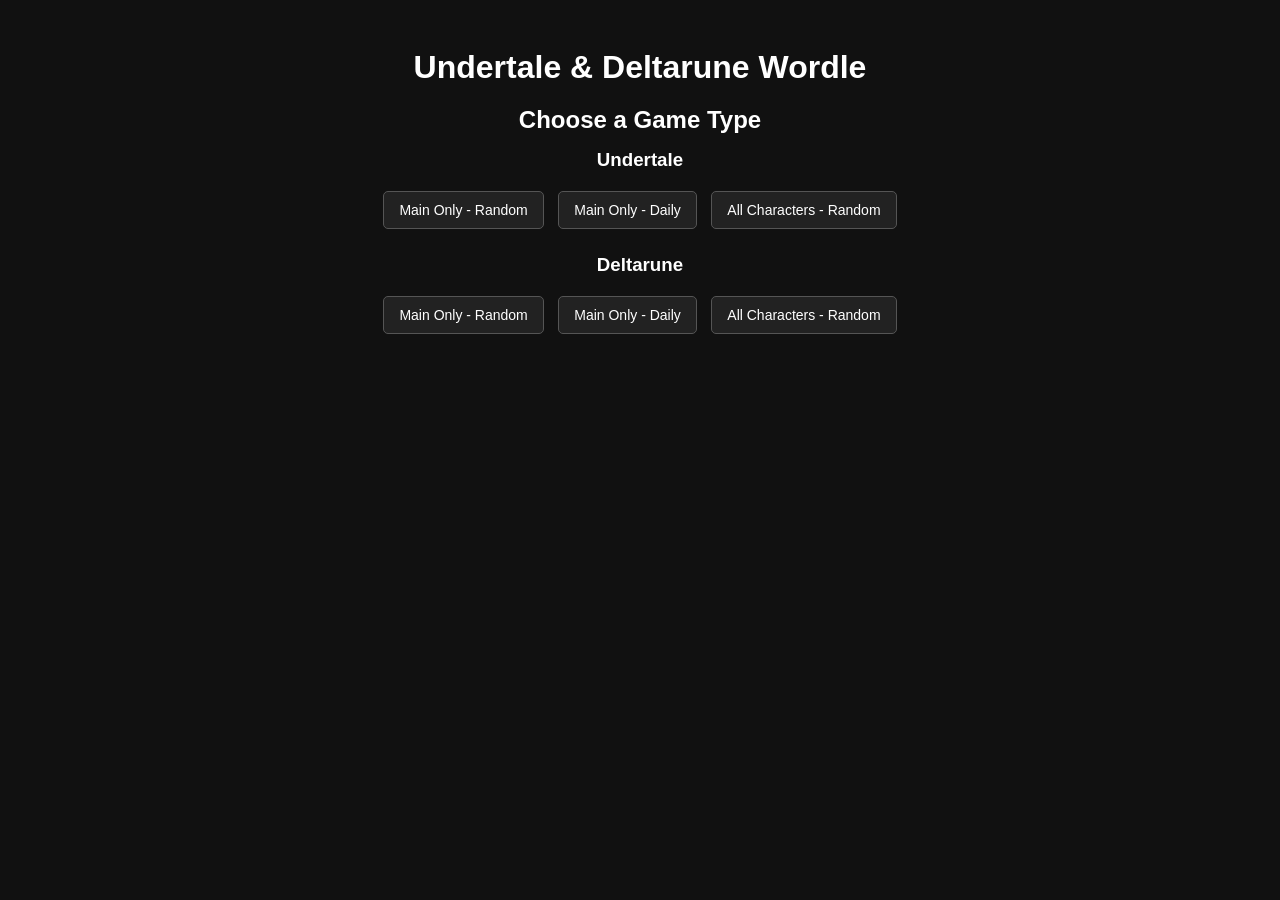
<file: index.html>
<!DOCTYPE html>
<html lang="en">
<head>
<meta charset="UTF-8">
<meta name="viewport" content="width=device-width, initial-scale=1.0">
<title>Undertale & Deltarune Wordle</title>
<link rel="stylesheet" href="css/style.css">
</head>
<body>
<h1>Undertale & Deltarune Wordle</h1>
<h2>Choose a Game Type</h2>

<h3>Undertale</h3>
<div class="button-group">
  <button onclick="location.href='undertale.html?mode=main&type=random'">Main Only - Random</button>
  <button onclick="location.href='undertale.html?mode=main&type=daily'">Main Only - Daily</button>
  <button onclick="location.href='undertale.html?mode=all&type=random'">All Characters - Random</button>
</div>

<h3>Deltarune</h3>
<div class="button-group">
  <button onclick="location.href='deltarune.html?mode=main&type=random'">Main Only - Random</button>
  <button onclick="location.href='deltarune.html?mode=main&type=daily'">Main Only - Daily</button>
  <button onclick="location.href='deltarune.html?mode=all&type=random'">All Characters - Random</button>
</div>
</body>
</html>
</file>
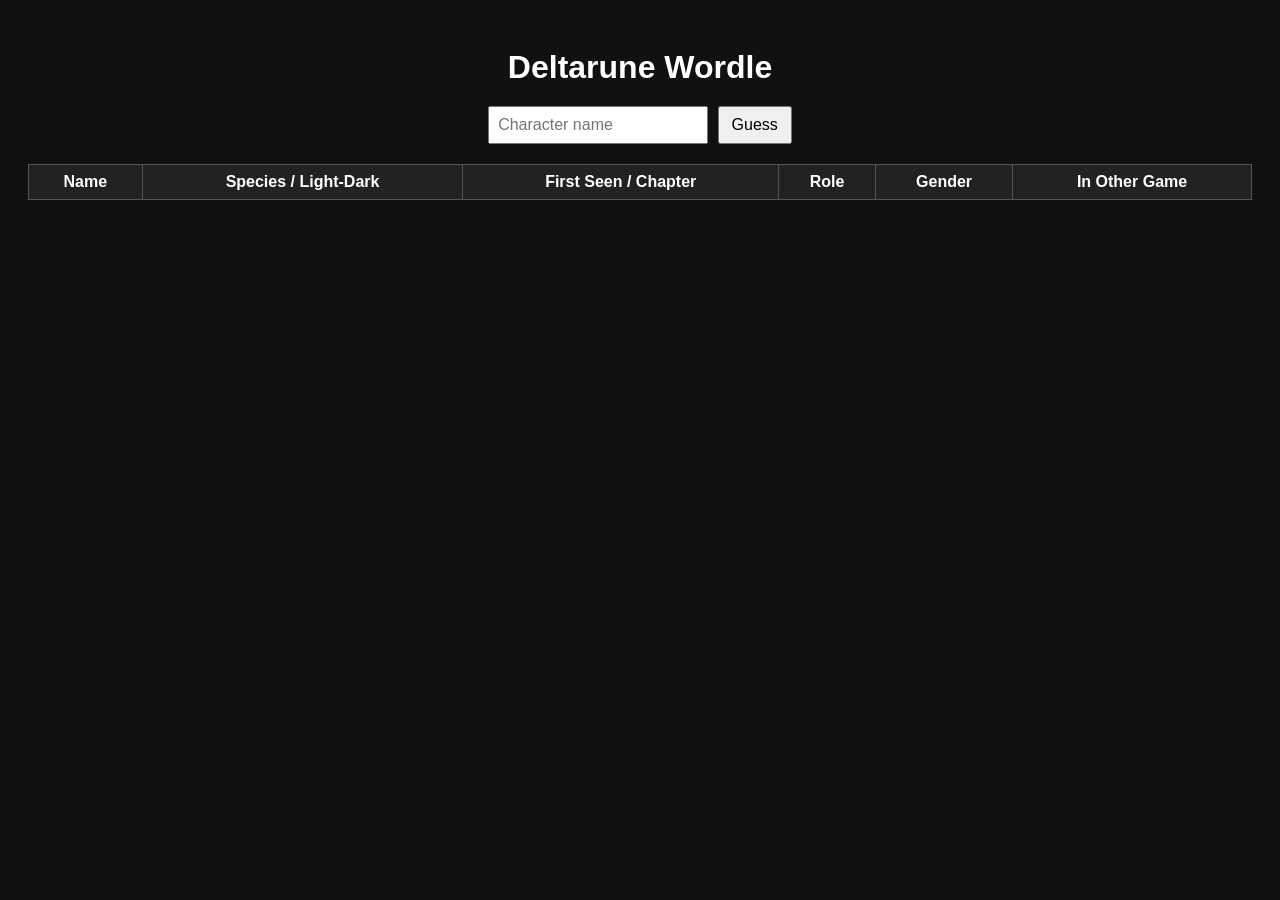
<file: deltarune.html>
<!DOCTYPE html>
<html lang="en">
<head>
<meta charset="UTF-8">
<meta name="viewport" content="width=device-width, initial-scale=1.0">
<title>Deltarune Wordle</title>
<link rel="stylesheet" href="css/style.css">
</head>
<body>
<h1>Deltarune Wordle</h1>

<div id="gameBoard"></div>

<div class="input-area">
  <input type="text" id="guessInput" placeholder="Character name">
  <button id="submitBtn">Guess</button>
</div>

<table id="gameTable">
  <thead>
    <tr>
      <th>Name</th>
      <th>Species / Light-Dark</th>
      <th>First Seen / Chapter</th>
      <th>Role</th>
      <th>Gender</th>
      <th>In Other Game</th>
    </tr>
  </thead>
  <tbody>
    <!-- JS fills rows here -->
  </tbody>
</table>

<script src="js/deltarune.js"></script>
</body>
</html>
</file>
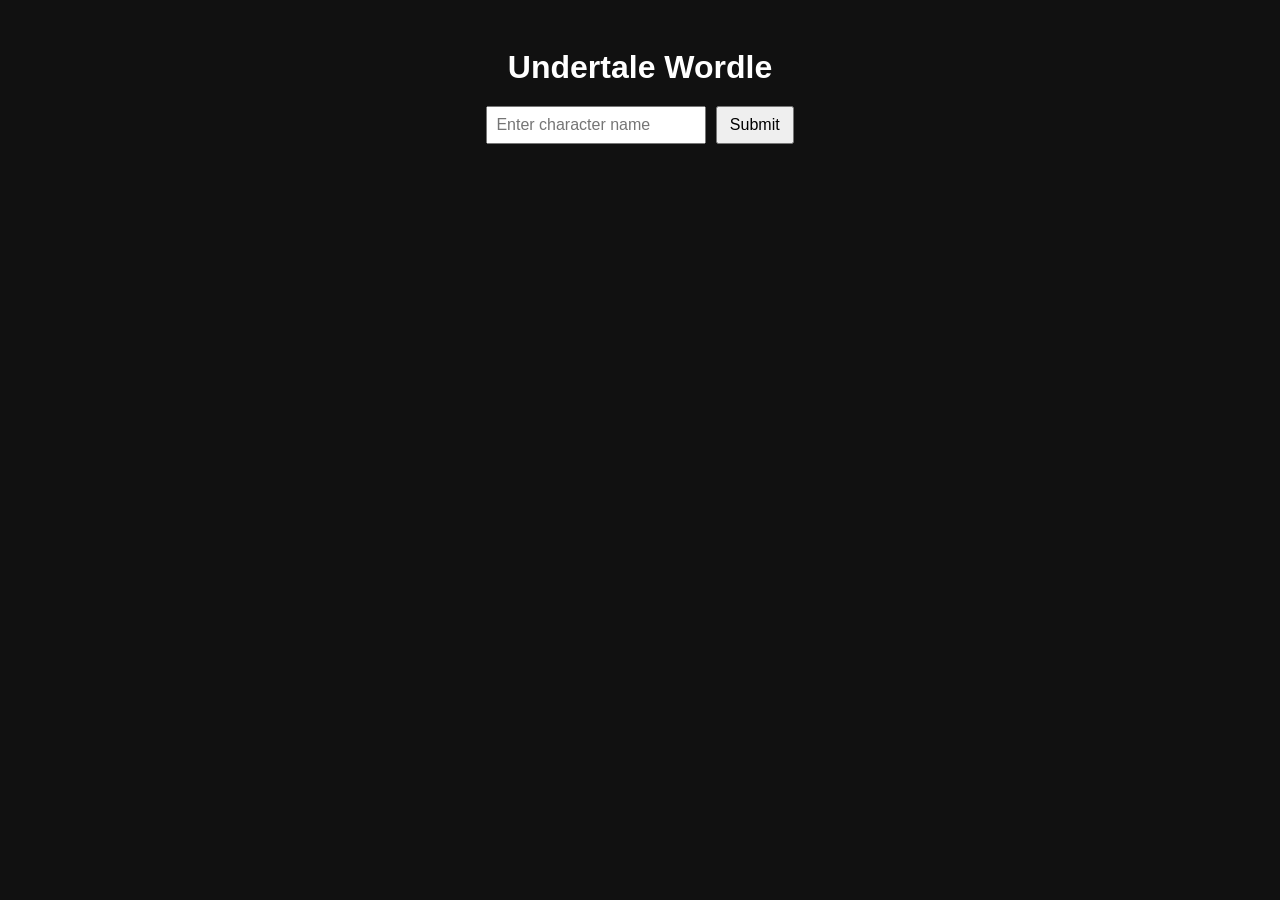
<file: undertale.html>
<!DOCTYPE html>
<html lang="en">
<head>
<meta charset="UTF-8">
<meta name="viewport" content="width=device-width, initial-scale=1.0">
<title>Undertale Wordle</title>
<link rel="stylesheet" href="css/style.css">
</head>
<body>
<h1>Undertale Wordle</h1>

<div id="gameBoard"></div>

<div class="input-area">
  <input type="text" id="guessInput" placeholder="Enter character name">
  <button id="submitBtn">Submit</button>
</div>

<div id="resultPanel"></div>

<script src="js/undertale.js"></script>
</body>
</html>
</file>
<file: css/style.css>
body {
  background-color: #111;
  color: #fff;
  font-family: Arial, sans-serif;
  text-align: center;
  padding: 20px;
}

h1 { margin-bottom: 20px; }
h2, h3 { margin: 15px 0; }

.button-group {
  margin-bottom: 20px;
}

.button-group button {
  background-color: #222;
  color: #fff;
  border: 1px solid #555;
  padding: 10px 15px;
  margin: 5px;
  cursor: pointer;
  font-size: 14px;
  border-radius: 5px;
}

.button-group button:hover {
  background-color: #444;
}

.input-area { margin: 20px 0; }

.input-area input {
  padding: 8px;
  width: 200px;
  font-size: 16px;
}

.input-area button {
  padding: 8px 12px;
  font-size: 16px;
  margin-left: 5px;
  cursor: pointer;
}

table {
  width: 100%;
  border-collapse: collapse;
  margin-top: 10px;
}

th, td {
  border: 1px solid #555;
  padding: 8px;
  text-align: center;
}

thead th {
  background-color: #222;
}

td.gray { background-color: #555; color: #fff; }
td.yellow { background-color: #c9b458; color: #fff; }
td.green { background-color: #6aaa64; color: #fff; }
</file>
